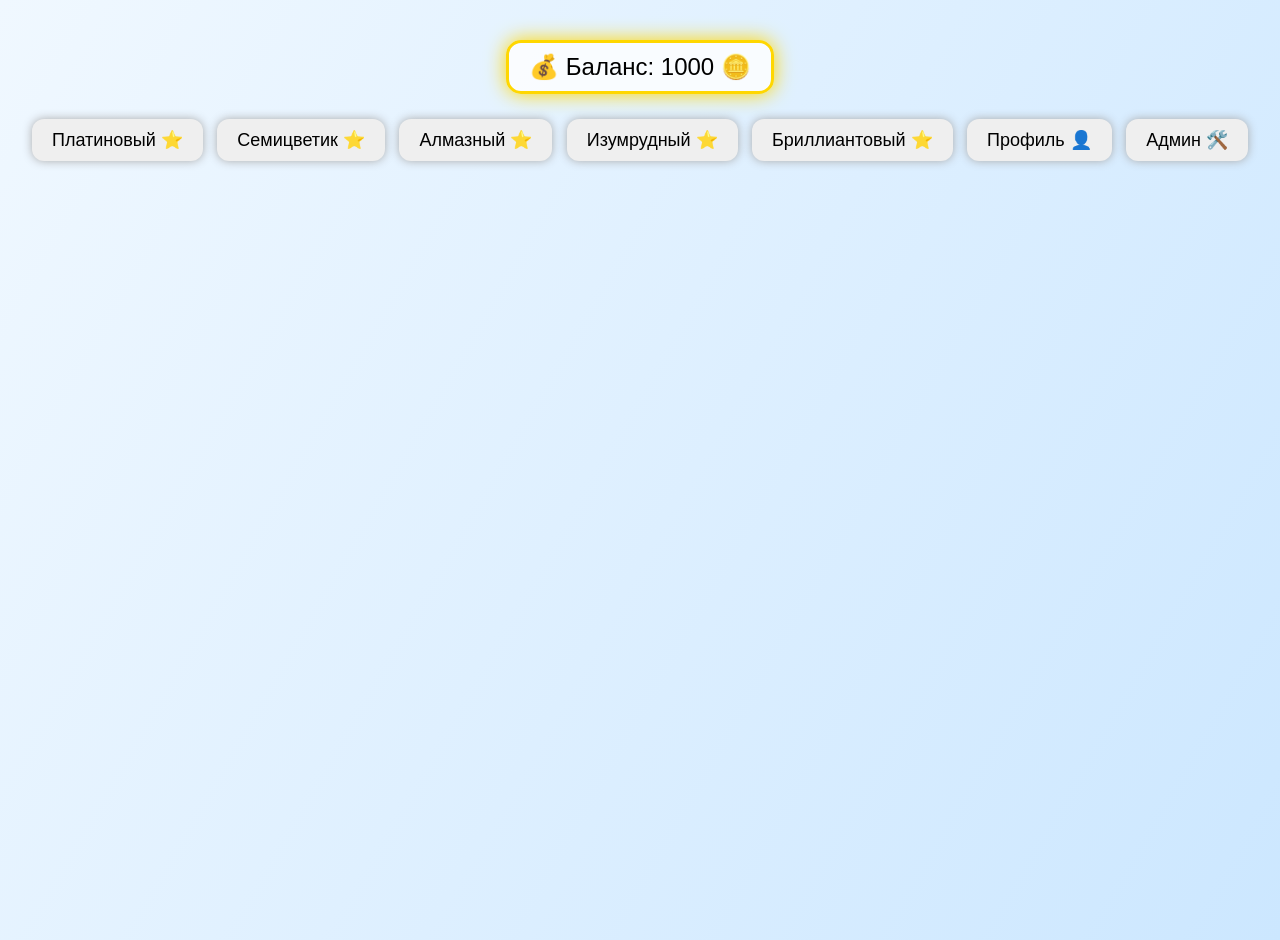
<file: index.html>
<!DOCTYPE html>
<html lang="ru">
<head>
<meta charset="UTF-8">
<title>Ultimate Casino 🎰</title>
<link rel="stylesheet" href="style.css">
</head>
<body>
<div class="background">
  <div class="balance-frame">
    💰 Баланс: <span id="balance">1000</span> 🪙
  </div>

  <div class="buttons">
    <button onclick="goToCase('case1.html')">Платиновый ⭐</button>
    <button onclick="goToCase('case2.html')">Семицветик ⭐</button>
    <button onclick="goToCase('case3.html')">Алмазный ⭐</button>
    <button onclick="goToCase('case4.html')">Изумрудный ⭐</button>
    <button onclick="goToCase('case5.html')">Бриллиантовый ⭐</button>
    <button onclick="openProfile()">Профиль 👤</button>
    <button onclick="openAdmin()">Админ 🛠️</button>
  </div>
</div>
<script src="script.js"></script>
</body>
</html>
</file>
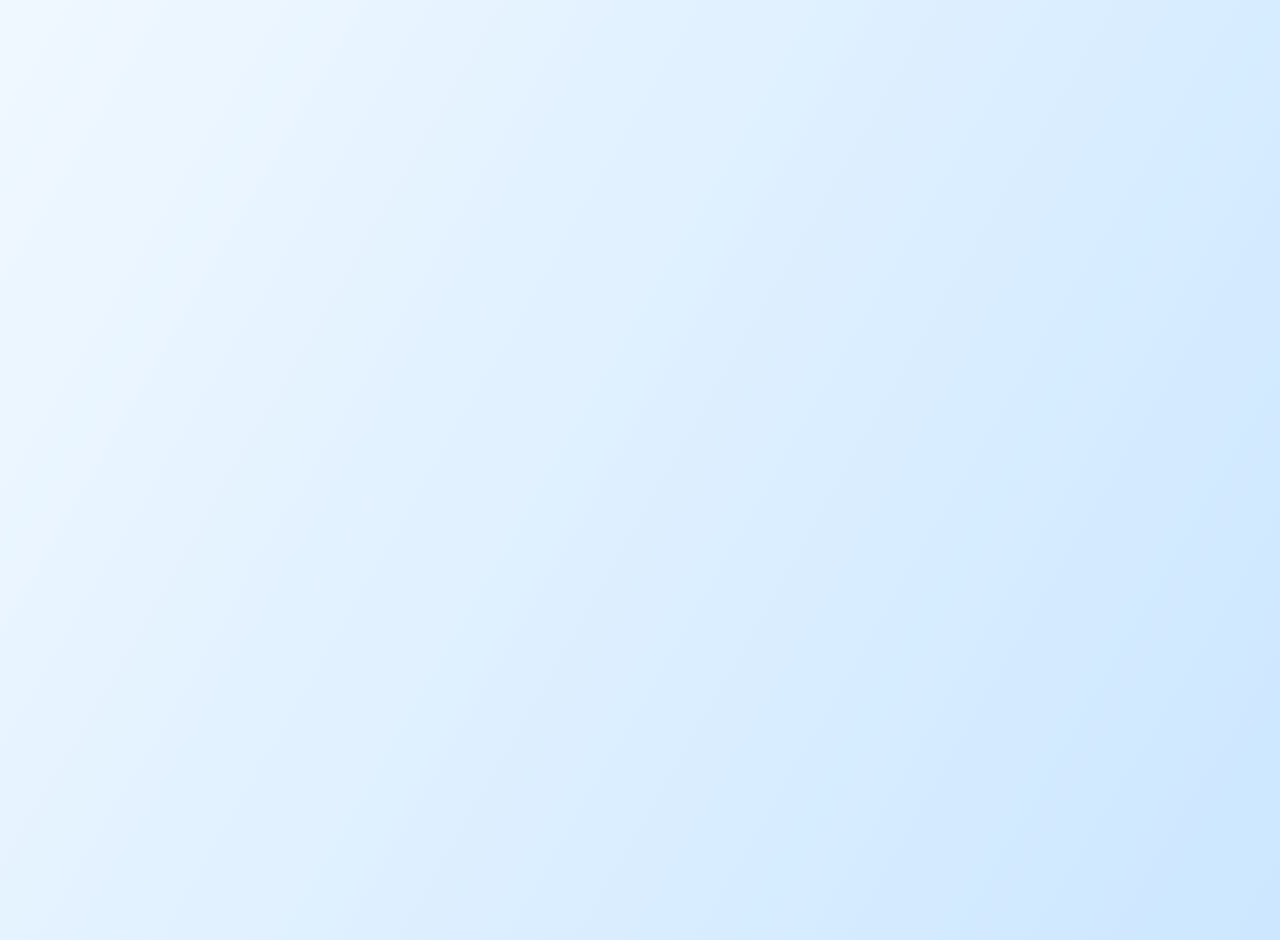
<file: admin.html>
<!DOCTYPE html>
<html lang="ru">
<head>
<meta charset="UTF-8">
<title>Админ-панель</title>
<link rel="stylesheet" href="style.css">
</head>
<body>
<div class="background">
  <div id="admin-content"></div>
</div>
<script src="script.js"></script>
</body>
</html>
</file>
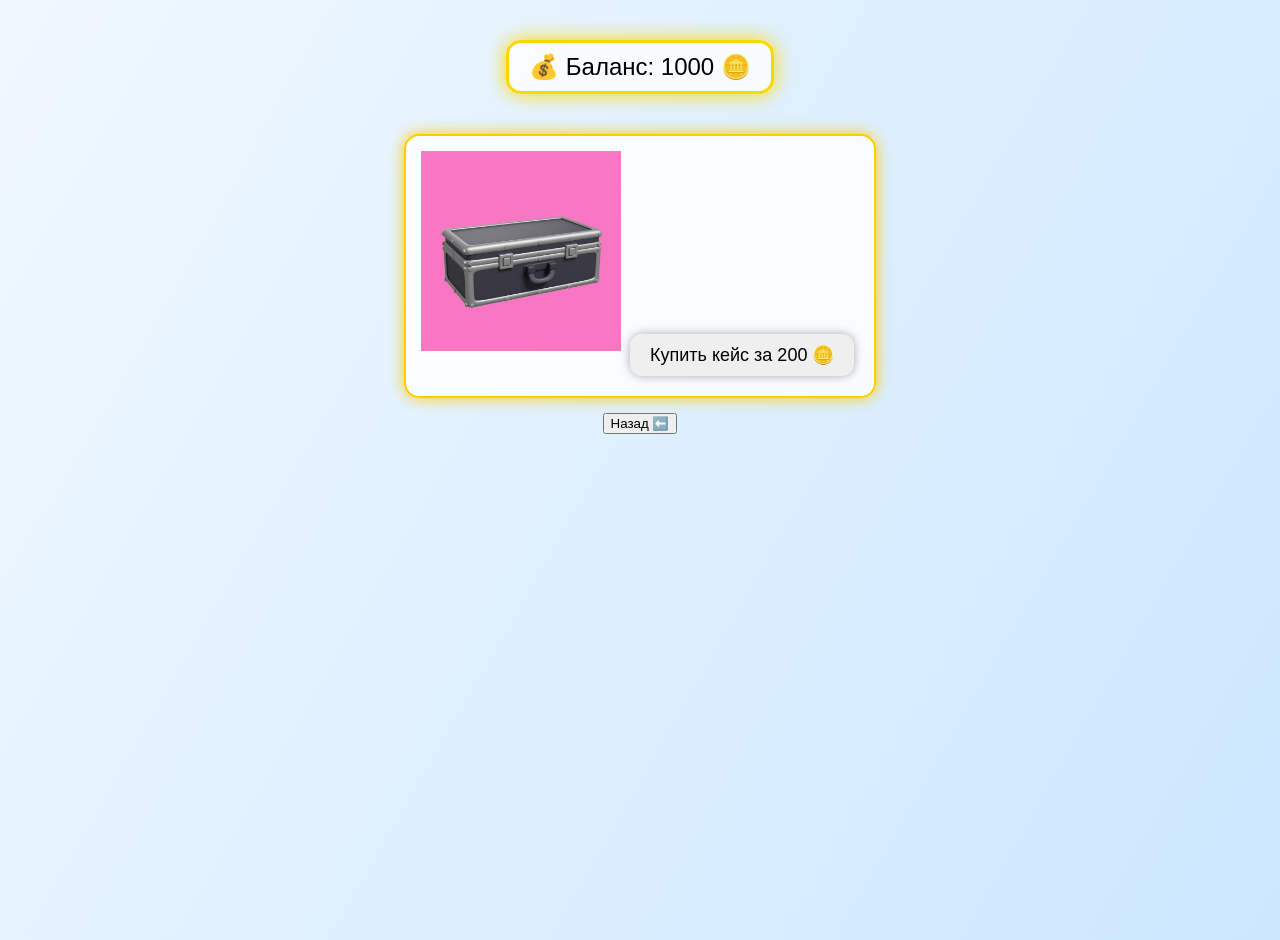
<file: case1.html>
<!DOCTYPE html>
<html lang="ru">
<head>
<meta charset="UTF-8">
<title>Платиновый ⭐</title>
<link rel="stylesheet" href="style.css">
</head>
<body>
<div class="background">
  <div class="balance-frame">
    💰 Баланс: <span id="balance">1000</span> 🪙
  </div>

  <div class="case-frame">
    <img src="case1.png" alt="Кейс 1" class="case-img">
    <button id="buyCaseBtn" onclick="buyCase(200)">Купить кейс за 200 🪙</button>
    <button id="openCaseBtn" style="display:none;" onclick="openLoot()">Открыть кейс 🎉</button>
    <div id="lootAnim"></div>
  </div>

  <button onclick="goBack()">Назад ⬅️</button>
</div>
<script src="script.js"></script>
</body>
</html>
</file>
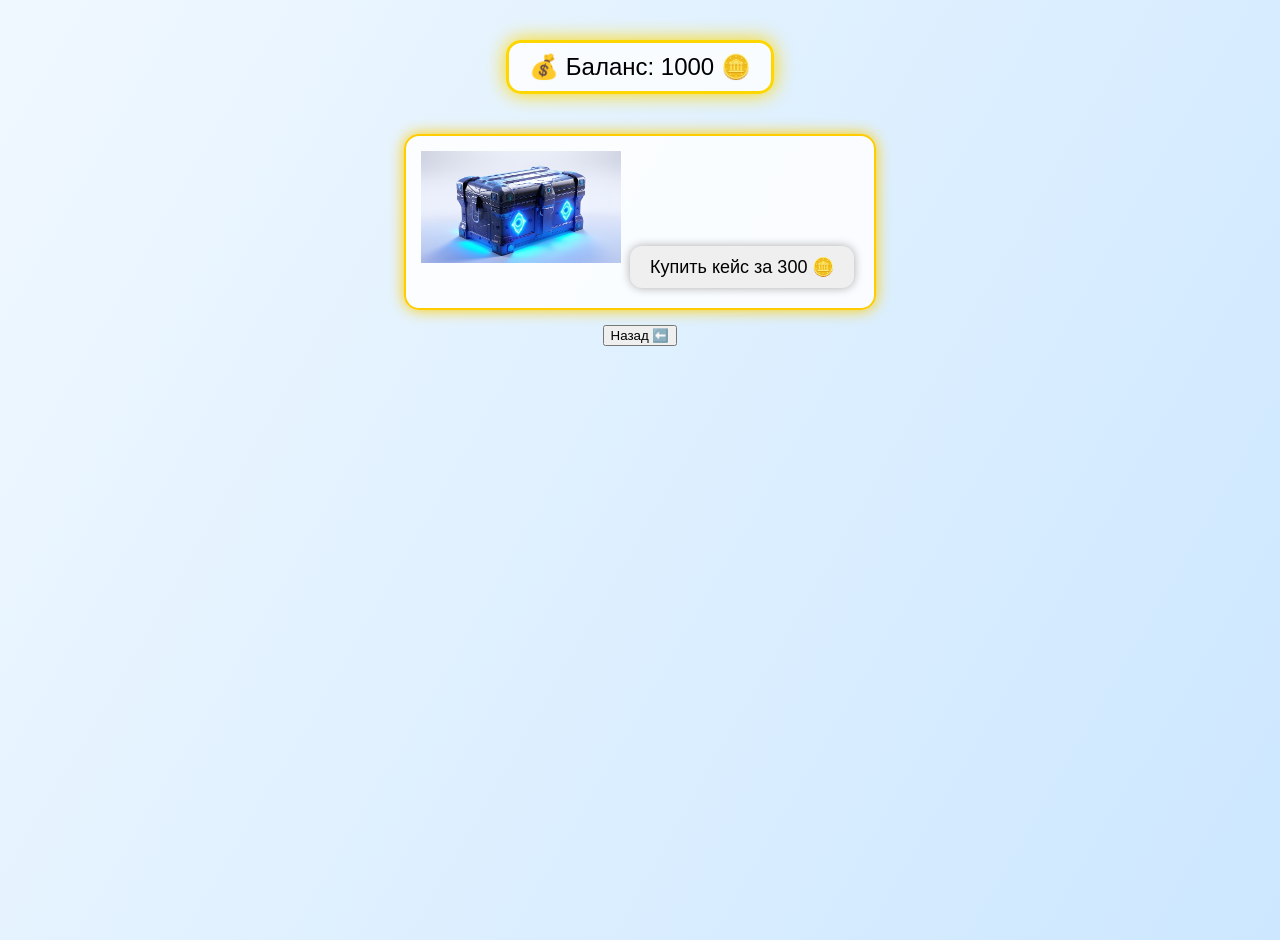
<file: case2.html>
<!DOCTYPE html>
<html lang="ru">
<head>
<meta charset="UTF-8">
<title>Семицветик ⭐</title>
<link rel="stylesheet" href="style.css">
</head>
<body>
<div class="background">
  <div class="balance-frame">
    💰 Баланс: <span id="balance">1000</span> 🪙
  </div>

  <div class="case-frame">
    <img src="case2.png" alt="Кейс 2" class="case-img">
    <button id="buyCaseBtn" onclick="buyCase(300)">Купить кейс за 300 🪙</button>
    <button id="openCaseBtn" style="display:none;" onclick="openLoot()">Открыть кейс 🎉</button>
    <div id="lootAnim"></div>
  </div>

  <button onclick="goBack()">Назад ⬅️</button>
</div>
<script src="script.js"></script>
</body>
</html>
</file>
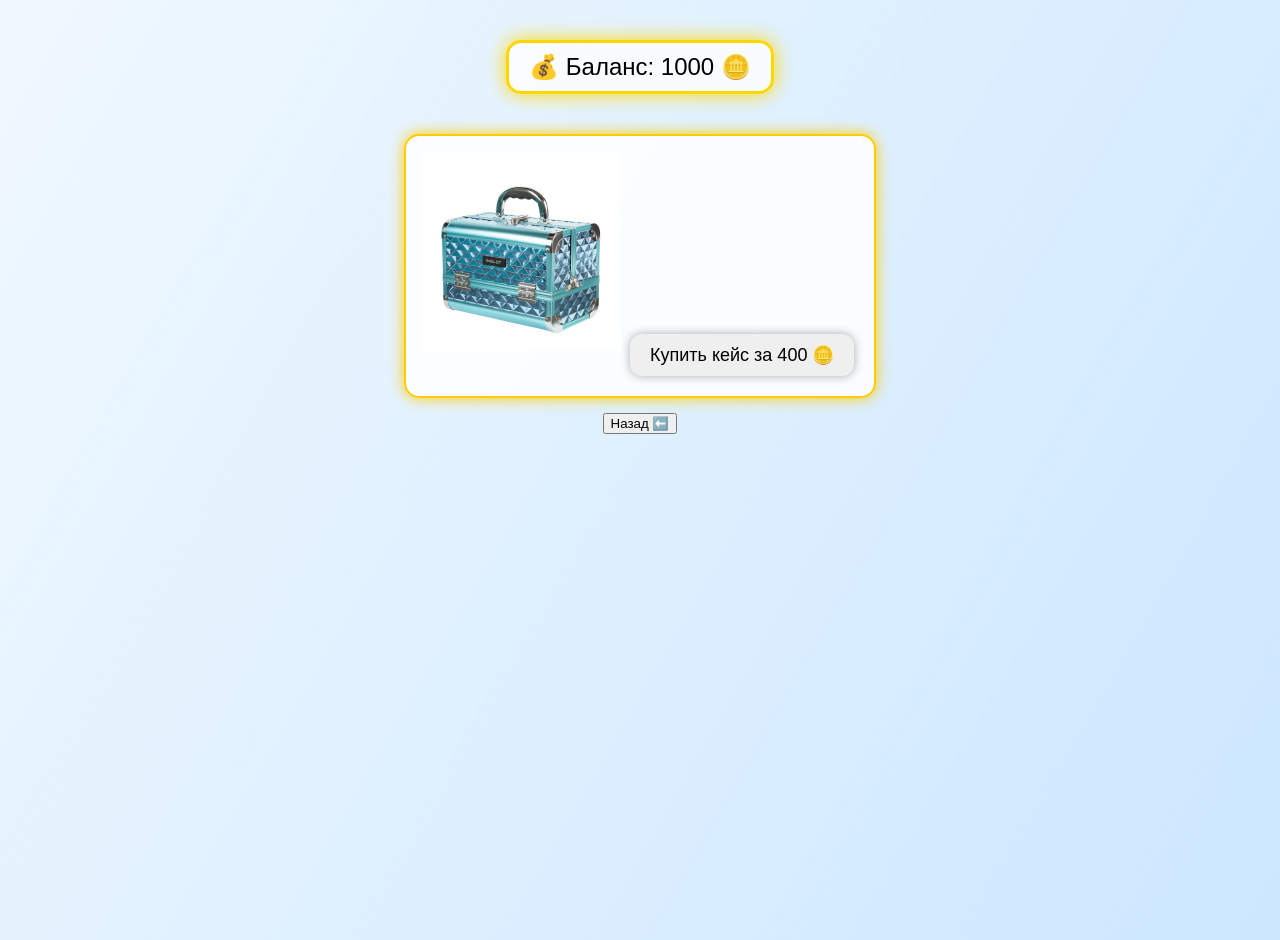
<file: case3.html>
<!DOCTYPE html>
<html lang="ru">
<head>
<meta charset="UTF-8">
<title>Алмазный ⭐</title>
<link rel="stylesheet" href="style.css">
</head>
<body>
<div class="background">
  <div class="balance-frame">
    💰 Баланс: <span id="balance">1000</span> 🪙
  </div>

  <div class="case-frame">
    <img src="case3.png" alt="Кейс 3" class="case-img">
    <button id="buyCaseBtn" onclick="buyCase(400)">Купить кейс за 400 🪙</button>
    <button id="openCaseBtn" style="display:none;" onclick="openLoot()">Открыть кейс 🎉</button>
    <div id="lootAnim"></div>
  </div>

  <button onclick="goBack()">Назад ⬅️</button>
</div>
<script src="script.js"></script>
</body>
</html>
</file>
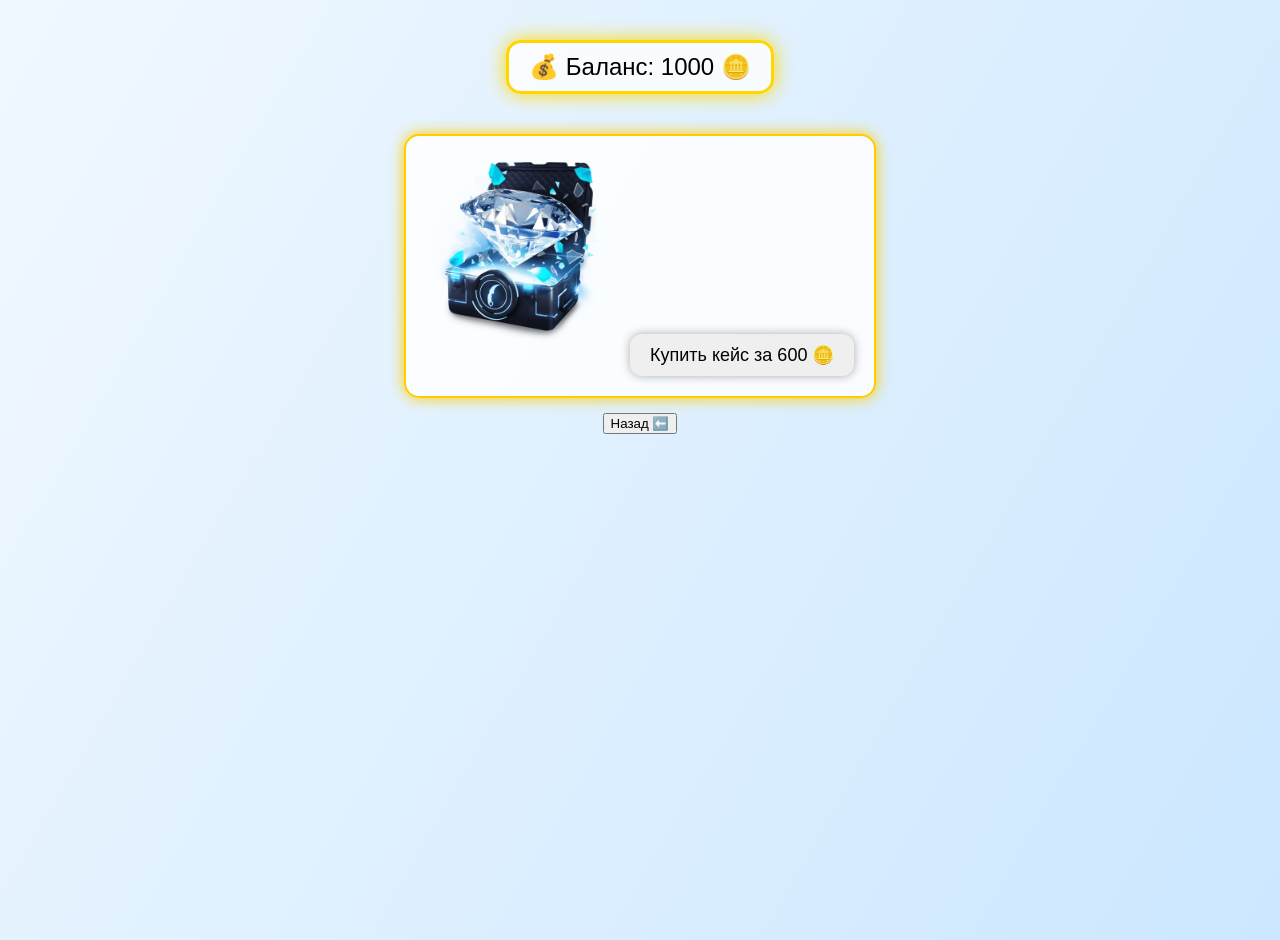
<file: case5.html>
<!DOCTYPE html>
<html lang="ru">
<head>
<meta charset="UTF-8">
<title>Бриллиантовый ⭐</title>
<link rel="stylesheet" href="style.css">
</head>
<body>
<div class="background">
  <div class="balance-frame">
    💰 Баланс: <span id="balance">1000</span> 🪙
  </div>

  <div class="case-frame">
    <img src="case5.png" alt="Кейс 5" class="case-img">
    <button id="buyCaseBtn" onclick="buyCase(600)">Купить кейс за 600 🪙</button>
    <button id="openCaseBtn" style="display:none;" onclick="openLoot()">Открыть кейс 🎉</button>
    <div id="lootAnim"></div>
  </div>

  <button onclick="goBack()">Назад ⬅️</button>
</div>
<script src="script.js"></script>
</body>
</html>
</file>
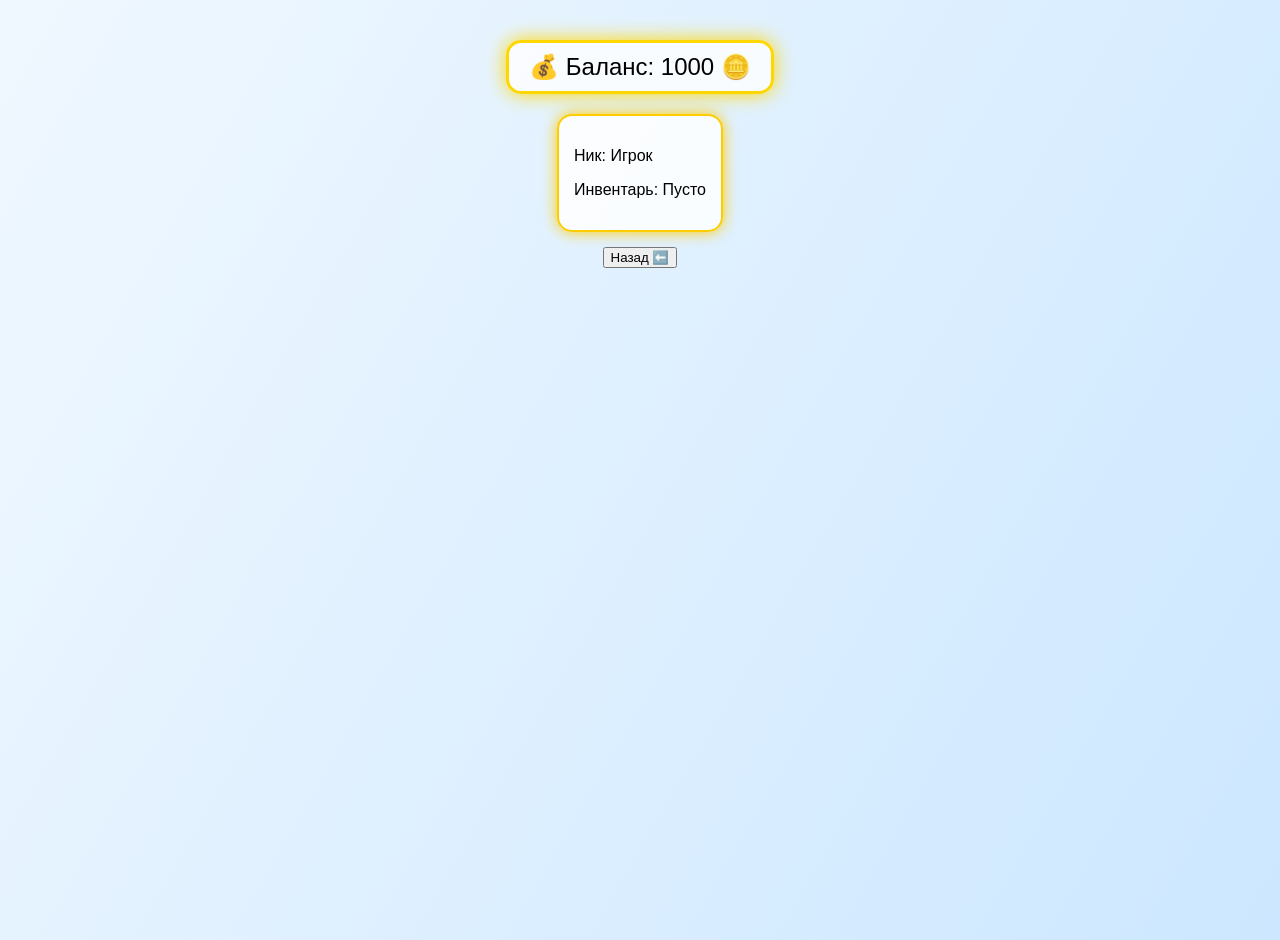
<file: profile.html>
<!DOCTYPE html>
<html lang="ru">
<head>
<meta charset="UTF-8">
<title>Профиль</title>
<link rel="stylesheet" href="style.css">
</head>
<body>
<div class="background">
  <div class="balance-frame">
    💰 Баланс: <span id="balance">1000</span> 🪙
  </div>
  <div class="profile-info">
    <p>Ник: <span id="nickname">Игрок</span></p>
    <p>Инвентарь: <span id="inventory">Пусто</span></p>
  </div>
  <button onclick="goBack()">Назад ⬅️</button>
</div>
<script src="script.js"></script>
</body>
</html>
</file>
<file: style.css>
body, html { margin:0; padding:0; font-family: sans-serif; }
.background {
  background: linear-gradient(120deg,#f0f8ff,#cce7ff);
  min-height:100vh;
  display:flex;
  flex-direction:column;
  align-items:center;
  justify-content:flex-start;
  position:relative;
  overflow:hidden;
  padding-top:40px;
}
.balance-frame {
  border: 3px solid gold;
  border-radius: 15px;
  padding: 10px 20px;
  margin-bottom:20px;
  font-size:24px;
  background: rgba(255,255,255,0.8);
  box-shadow: 0 0 20px gold;
}
.buttons button, .case-frame button {
  padding: 10px 20px;
  margin: 5px;
  border-radius: 12px;
  border: none;
  cursor: pointer;
  font-size:18px;
  box-shadow: 0 0 10px #aaa;
  transition: transform 0.2s;
}
.buttons button:hover, .case-frame button:hover { transform: scale(1.1); }
.case-frame { text-align:center; margin:20px; position:relative; }
.case-img { width:200px; animation: rotate 3s linear infinite; margin-bottom:10px; }
@keyframes rotate { 0%{transform:rotate(0deg);}100%{transform:rotate(360deg);} }

/* Анимация монет и звезд */
.coin-anim{
    position: absolute;
    top:0;
    font-size: 28px;
    animation: fall 2s linear forwards;
}
@keyframes fall{
    0%{ top:0; opacity:1; transform:rotate(0deg);}
    100%{ top:80%; opacity:0; transform:rotate(360deg);}
}

/* Кнопки и рамки на фоне */
.profile-info, .case-frame, .admin-content{
  border: 2px solid #ffcc00;
  border-radius: 15px;
  padding: 15px;
  background: rgba(255,255,255,0.85);
  box-shadow: 0 0 15px #ffcc00;
  margin-bottom: 15px;
}

/* Общий фоновой узор */
.background::before{
  content:"";
  position:absolute;
  width:100%; height:100%;
  background-image: radial-gradient(circle at 20% 20%, rgba(255,215,0,0.1), transparent 50%), 
                    radial-gradient(circle at 80% 80%, rgba(255,215,0,0.1), transparent 50%);
  background-repeat: repeat;
  z-index:-1;
}
</file>
